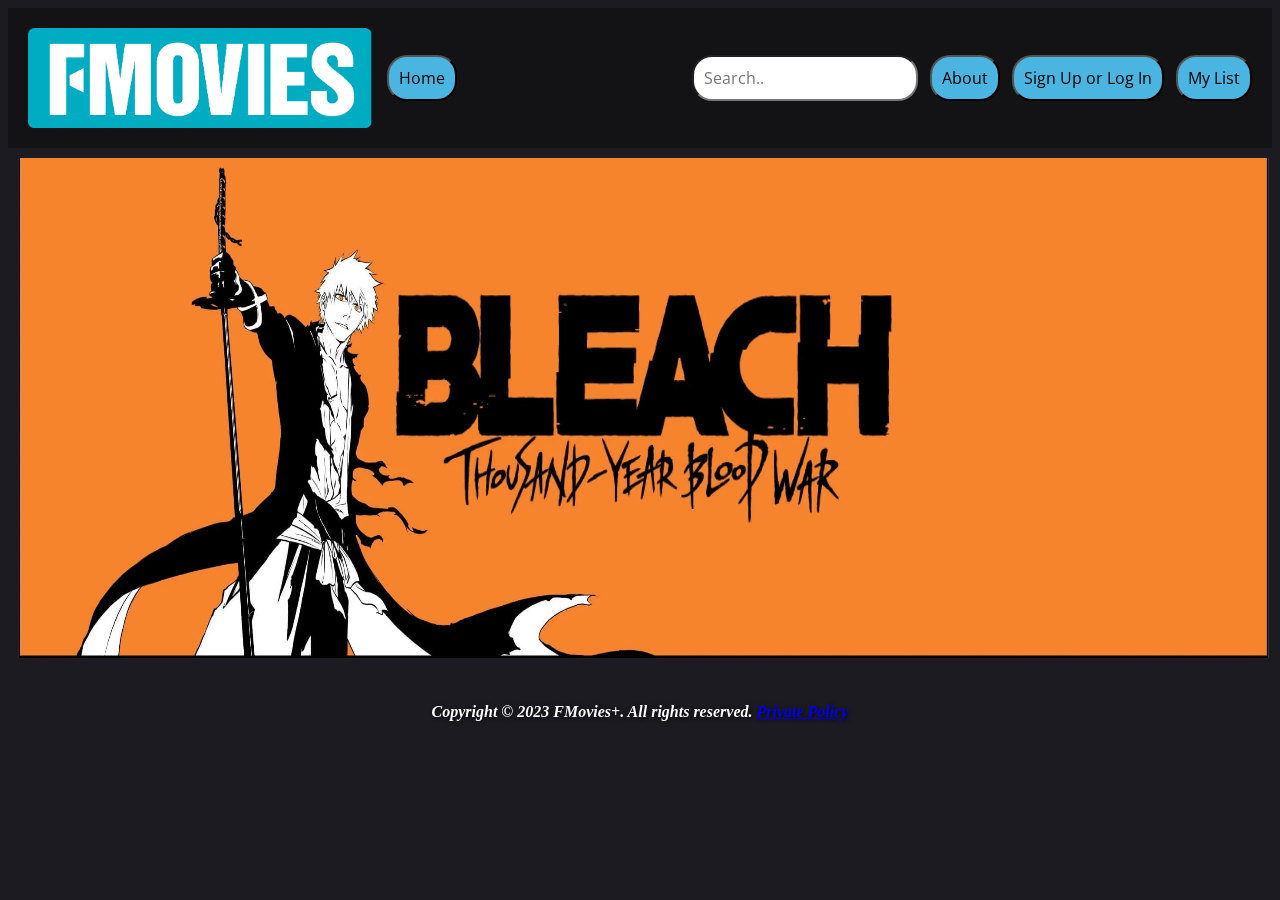
<file: index.html>
<!DOCTYPE html>
<html lang="en">
<head>
    <meta charset="UTF-8">
    <meta name="viewport" content="width=device-width, initial-scale=1.0">
    <link rel="stylesheet" href="style.css">
    <link rel="preconnect" href="https://fonts.googleapis.com">
    <link rel="preconnect" href="https://fonts.gstatic.com" crossorigin>
    <link href="https://fonts.googleapis.com/css2?family=Libre+Caslon+Condensed:ital,wght@0,400..700;1,400..700&family=Montserrat:ital,wght@0,100..900;1,100..900&family=Open+Sans:ital,wght@0,300..800;1,300..800&display=swap" rel="stylesheet">
    <title>FMovies+</title>
</head>
<body>
<nav id="header">
    <div id="red">
        <img id="logo" width="300" height="100" src="FMovies_Logo.png" alt="Website Logo"/>
        <button onclick="window.location.href='index.html'">Home</button>
    </div>
    <div id="blue">
        <input id="search-input" type="text" placeholder="Search..">
        <button onclick="window.location.href='about.html'">About</button>
        <button onclick="window.location.href='login.html'">Sign Up or Log In</button>
        <button onclick="window.location.href='list.html'">My List</button>
    
    </div>
</nav>

<img id="banner" src="bleach-banner.webp" alt="Bleach Banner"/>

<footer id="copyright">
    <p> <em><strong>Copyright © 2023 FMovies+. All rights reserved. <a href="https://www.ipoi.gov.ie/media/i52bg0uj/copyright-booklet-english.pdf">Private Policy</a></strong></em></p>
</footer>

</body>
</html>
</file>
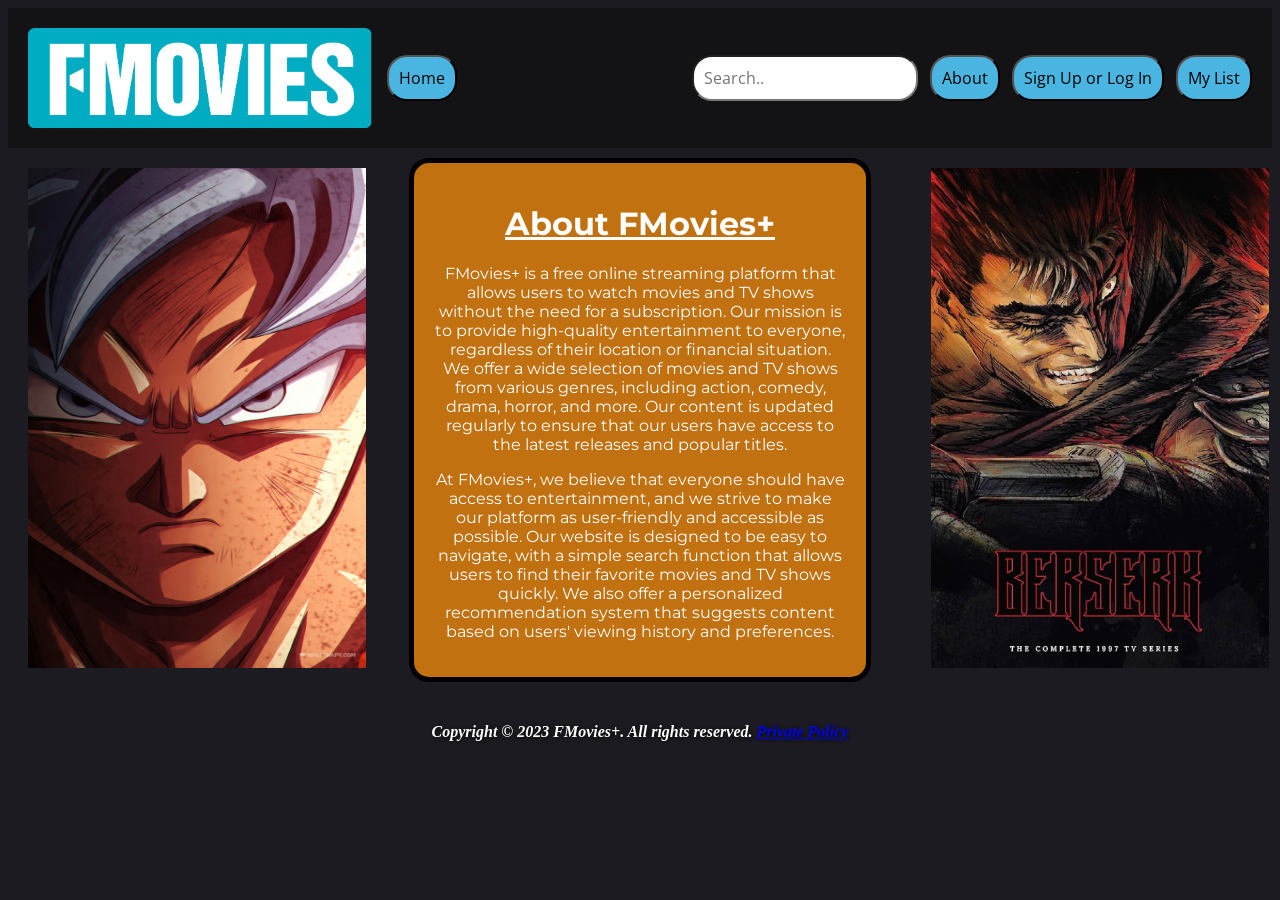
<file: about.html>
<!DOCTYPE html>
<html lang="en">
<head>
    <meta charset="UTF-8">
    <meta name="viewport" content="width=device-width, initial-scale=1.0">
    <link rel="stylesheet" href="style.css">
    <link rel="preconnect" href="https://fonts.googleapis.com">
    <link rel="preconnect" href="https://fonts.gstatic.com" crossorigin>
    <link href="https://fonts.googleapis.com/css2?family=Libre+Caslon+Condensed:ital,wght@0,400..700;1,400..700&family=Montserrat:ital,wght@0,100..900;1,100..900&family=Open+Sans:ital,wght@0,300..800;1,300..800&display=swap" rel="stylesheet">
    <title>FMovies+</title>
</head>
<body>
<nav id="header">
    <div id="red">
        <img width="300" height="100" src="FMovies_Logo.png" alt="Website Logo"/>
        <button onclick="window.location.href='index.html'">Home</button>
    </div>
    <div id="blue">

        <input id="search-input" type="text" placeholder="Search..">
        <button onclick="window.location.href='about.html'">About</button>
        <button onclick="window.location.href='login.html'">Sign Up or Log In</button>
        <button onclick="window.location.href='list.html'">My List</button>
    
    </div>
</nav>

<div id ="about">
    <div id="img-about-left">
        <img id="banner" src="goku.jpg" alt="Goku Banner"/>
    </div>
    <div id ="text-content">
        <h1><u>About FMovies+</u></h1>
        <p>
            FMovies+ is a free online streaming platform that allows users to watch movies and TV shows without the need for a subscription. Our mission is to provide high-quality entertainment to everyone, regardless of their location or financial situation. We offer a wide selection of movies and TV shows from various genres, including action, comedy, drama, horror, and more. Our content is updated regularly to ensure that our users have access to the latest releases and popular titles.
        </p>
        <p>
            At FMovies+, we believe that everyone should have access to entertainment, and we strive to make our platform as user-friendly and accessible as possible. Our website is designed to be easy to navigate, with a simple search function that allows users to find their favorite movies and TV shows quickly. We also offer a personalized recommendation system that suggests content based on users' viewing history and preferences.
        </p>
    </div>
    <div id="img-about-right">
        <img id="banner" src="guts.jpg" alt="Guts Banner"/>
    </div>
</div>

<footer id="copyright">
    <p><em><strong>Copyright © 2023 FMovies+. All rights reserved. <a href="https://www.ipoi.gov.ie/media/i52bg0uj/copyright-booklet-english.pdf">Private Policy</a></strong></em></p>
</footer>

</body>
</html>
</file>
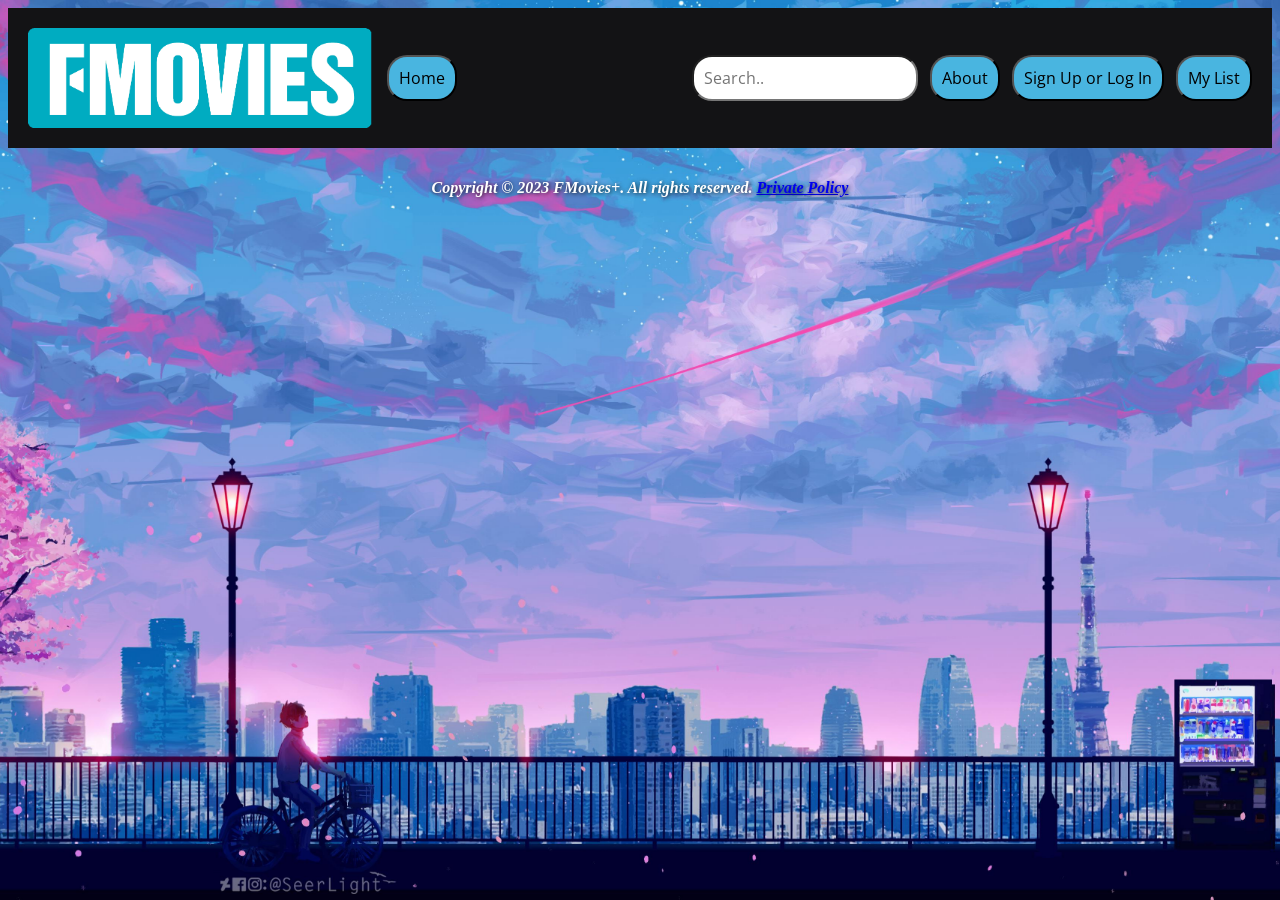
<file: list.html>
<!DOCTYPE html>
<html lang="en">
<head>
    <meta charset="UTF-8">
    <meta name="viewport" content="width=device-width, initial-scale=1.0">
    <link rel="stylesheet" href="style.css">
    <link rel="preconnect" href="https://fonts.googleapis.com">
    <link rel="preconnect" href="https://fonts.gstatic.com" crossorigin>
    <link href="https://fonts.googleapis.com/css2?family=Libre+Caslon+Condensed:ital,wght@0,400..700;1,400..700&family=Montserrat:ital,wght@0,100..900;1,100..900&family=Open+Sans:ital,wght@0,300..800;1,300..800&display=swap" rel="stylesheet">
    <title>FMovies+</title>
</head>
<body class="loginPage">
<nav id="header">
    <div id="red">
        <img width="300" height="100" src="FMovies_Logo.png" alt="Website Logo"/>
        <button onclick="window.location.href='index.html'">Home</button>
    </div>
    <div id="blue">
        <input id="search-input" type="text" placeholder="Search..">
        <button onclick="window.location.href='about.html'">About</button>
        <button onclick="window.location.href='login.html'">Sign Up or Log In</button>
        <button onclick="window.location.href='list.html'">My List</button>
    
    </div>
</nav>


<footer id="copyright">
    <p><em><strong>Copyright © 2023 FMovies+. All rights reserved. <a href="https://www.ipoi.gov.ie/media/i52bg0uj/copyright-booklet-english.pdf">Private Policy</a></strong></em></p>
</footer>
</body>
</html>
</file>
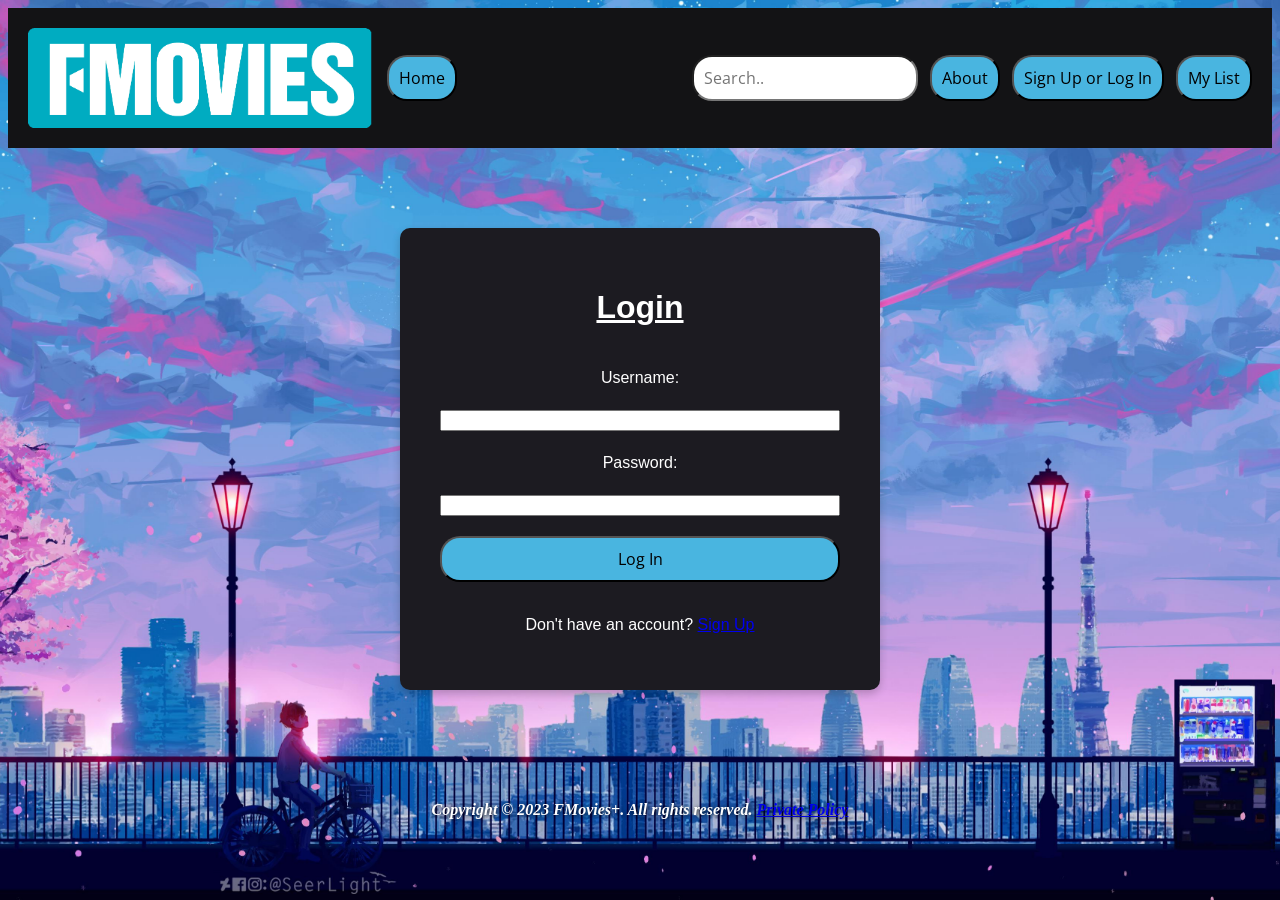
<file: login.html>
<!DOCTYPE html>
<html lang="en">
<head>
    <meta charset="UTF-8">
    <meta name="viewport" content="width=device-width, initial-scale=1.0">
    <link rel="stylesheet" href="style.css">
    <link rel="preconnect" href="https://fonts.googleapis.com">
    <link rel="preconnect" href="https://fonts.gstatic.com" crossorigin>
    <link href="https://fonts.googleapis.com/css2?family=Libre+Caslon+Condensed:ital,wght@0,400..700;1,400..700&family=Montserrat:ital,wght@0,100..900;1,100..900&family=Open+Sans:ital,wght@0,300..800;1,300..800&display=swap" rel="stylesheet">
    <title>FMovies+</title>
</head>
<body class="loginPage">
<nav id="header">
    <div id="red">
        <img width="300" height="100" src="FMovies_Logo.png" alt="Website Logo"/>
        <button onclick="window.location.href='index.html'">Home</button>
    </div>
    <div id="blue">
        <input id="search-input" type="text" placeholder="Search..">
        <button onclick="window.location.href='about.html'">About</button>
        <button onclick="window.location.href='login.html'">Sign Up or Log In</button>
        <button onclick="window.location.href='list.html'">My List</button>
    
    </div>
</nav>

<div id="login-container">
    <h1 style="text-decoration: underline;">Login</h1>
</br>
    <form id="login-form">
        <label for="username">Username:</label>
        <input type="text" id="username" name="username" required>
        <label for="password">Password:</label>
        <input type="password" id="password" name="password" required>
        <button type="submit">Log In</button>
    </form>
    </br>
    <p>Don't have an account? <a href="signup.html">Sign Up</a></p>

</div>
<footer id="copyright">
    <p><em><strong>Copyright © 2023 FMovies+. All rights reserved. <a href="https://www.ipoi.gov.ie/media/i52bg0uj/copyright-booklet-english.pdf">Private Policy</a></strong></em></p>
</footer>

</body>
</html>
</file>
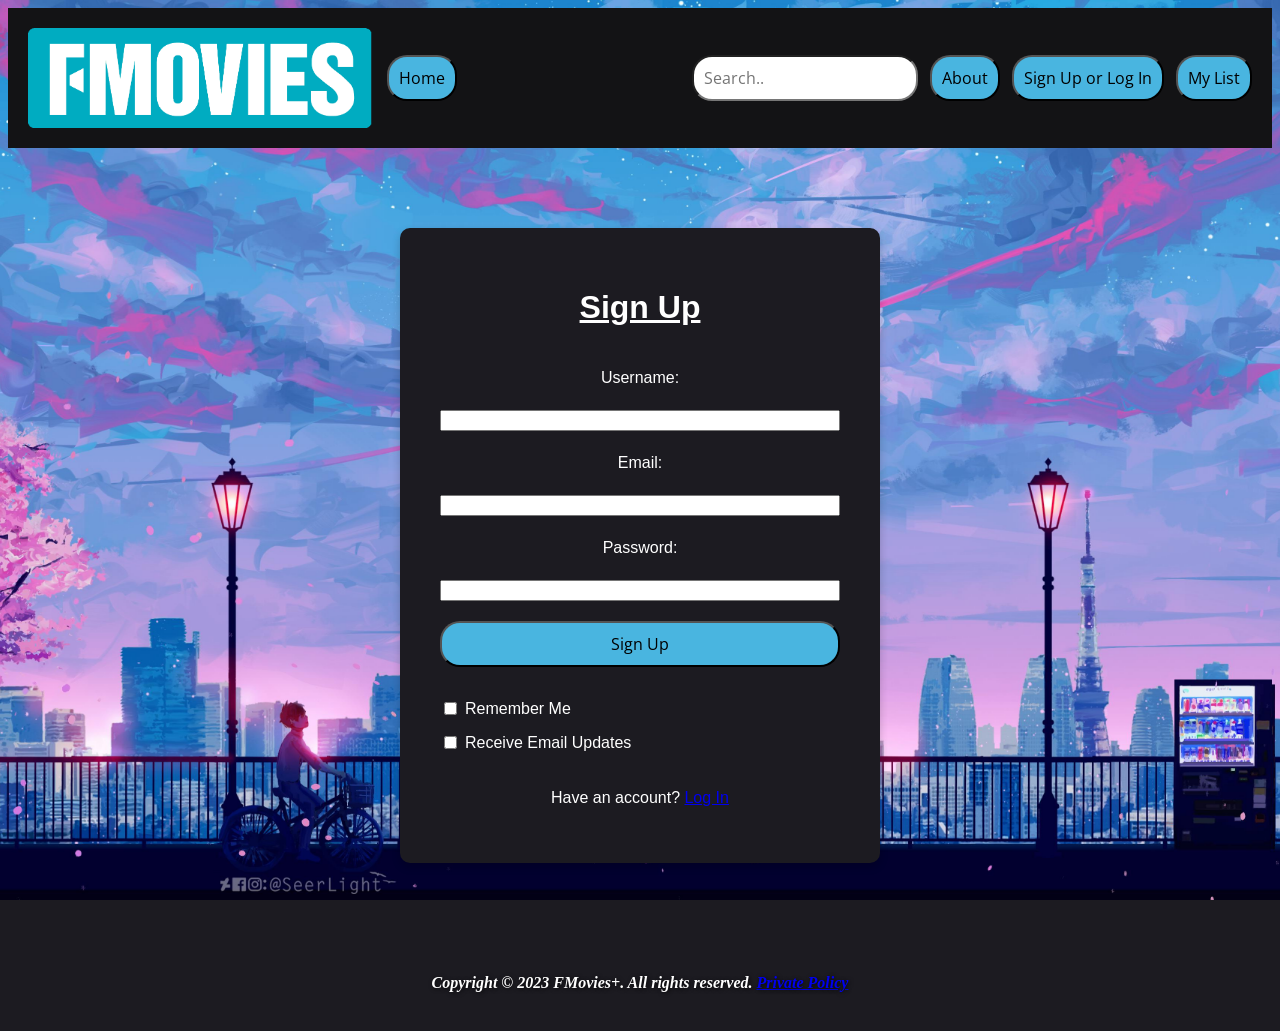
<file: signup.html>
<!DOCTYPE html>
<html lang="en">
<head>
    <meta charset="UTF-8">
    <meta name="viewport" content="width=device-width, initial-scale=1.0">
    <link rel="stylesheet" href="style.css">
    <link rel="preconnect" href="https://fonts.googleapis.com">
    <link rel="preconnect" href="https://fonts.gstatic.com" crossorigin>
    <link href="https://fonts.googleapis.com/css2?family=Libre+Caslon+Condensed:ital,wght@0,400..700;1,400..700&family=Montserrat:ital,wght@0,100..900;1,100..900&family=Open+Sans:ital,wght@0,300..800;1,300..800&display=swap" rel="stylesheet">
    <title>FMovies+</title>
</head>
<body class="loginPage">
<nav id="header">
    <div id="red">
        <img width="300" height="100" src="FMovies_Logo.png" alt="Website Logo"/>
        <button onclick="window.location.href='index.html'">Home</button>
    </div>
    <div id="blue">
        <input id="search-input" type="text" placeholder="Search..">
        <button onclick="window.location.href='about.html'">About</button>
        <button onclick="window.location.href='login.html'">Sign Up or Log In</button>
        <button onclick="window.location.href='list.html'">My List</button>
    
    </div>
</nav>

<div id="signup-container">
    <h1 style="text-decoration: underline;">Sign Up</h1>
</br>
    <form id="signup-form">
        <label for="username">Username:</label>
        <input type="text" id="username" name="username" required>
        <label for="email">Email:</label>
        <input type="email" id="email" name="email" required>
        <label for="password">Password:</label>
        <input type="password" id="password" name="password" required>
        <button type="submit">Sign Up</button>
        <div id="checkbox-nav">
            <div id="remember-me">
                <input type="checkbox" id="remember-me" name="remember-me">
                <label for="remember-me">Remember Me</label>
            </div>
            <div id="email-updates">
                <input type="checkbox" id="email" name="email">
                <label for="email">Receive Email Updates</label>
            </div>
        </div>
    </form>
    </br>
    <p>Have an account? <a href="login.html">Log In</a></p>
</div>
<footer id="copyright">
    <p><em><strong>Copyright © 2023 FMovies+. All rights reserved. <a href="https://www.ipoi.gov.ie/media/i52bg0uj/copyright-booklet-english.pdf">Private Policy</a></strong></em></p>
</footer>


</body>
</html>
</file>
<file: style.css>
body {
    background-color: #1c1b21;
    font-family: Arial, sans-serif;
    color: #ffffff;
}

button {
    border-radius: 20px;
    width: 80px;
    height: 35px;
}


button:hover {
    background-color: #217dbb;
    cursor: pointer;
    animation: glow 2s infinite;
}

@keyframes fadeIn {
    from {
        opacity: 0;
    }
    to {
        opacity: 1;
    }
}

@keyframes glow {
    0% {
        box-shadow: 0 0 5px #49b5e0;
    }
    50% {
        box-shadow: 0 0 20px #49b5e0;
    }
    100% {
        box-shadow: 0 0 5px #49b5e0;
    }
}

#header {
    display: flex;
    align-items: center;         
    justify-content: space-between; 
    background-color: #131315;
    padding: 20px;

}

#red {
    display: flex;
    align-items: center;
    gap: 15px;   
}
#blue {
    display: flex;
    align-items: center;
    gap: 12px;   
}

#banner {
    border-style: solid;
    border-width: 10px;
    border-color: #1c1b21;
    width: 99%;
    height: 500px;
    animation: zoomIn 1s ease-out;
}

@keyframes zoomIn {
    from {
        transform: scale(0.8);
        opacity: 0;
    }
    to {
        transform: scale(1);
        opacity: 1;
    }
}

#about {
  display: flex;      
  align-items: center; 
  gap: 40px;     
}

#img-about-left {
    margin: auto;
    width: 27%;    
    height: auto; 
    padding: 10px;
    animation: slideInLeft 0.6s ease-out forwards;
    
}

#img-about-right {
    margin: auto;
    width: 27%;    
    height: auto; 
    padding: 10px;
    animation: slideInRight 0.6s ease-out forwards;
    
}

@keyframes slideInLeft {
  from {
    transform: translateX(-100%);
    opacity: 0;
  }
  to {
    transform: translateX(0);
    opacity: 1;
  }
}

@keyframes slideInRight {
  from {
    transform: translateX(100%);
    opacity: 0;
  }
  to {
    transform: translateX(0);
    opacity: 1;
  }
}

#text-content {
    flex: 1;  
    border-style: solid;
    border-radius: 20px;
    border-width: 5px;
    padding: 20px;
    border-color: black;
    background-color: #c17110;
    font-family: "Montserrat", sans-serif;
    font-optical-sizing: auto;
    font-weight: 400px;
    font-style: normal;
    text-align: center;
}
#copyright {
    font-family: "Libre Caslon Condensed", serif;
    font-optical-sizing: auto;
    font-weight: 600px;
    font-style: normal;
    text-align: center;
    padding: 15px;
    color: white;
    text-shadow: 1px 1px 4px rgba(0, 0, 0, 0.8);

}

button {
    font-family: "Open Sans", sans-serif;
    font-optical-sizing: auto;
    font-weight: 600px;
    font-style: normal;
    font-variation-settings:
      "wdth" 100;
    background-color: #49b5e0;
    width: auto;
    height: auto;
    padding: 10px;
    font-size: 16px;
}

#search-input {
    font-family: "Open Sans", sans-serif;
    font-optical-sizing: auto;
    font-weight: 600px;
    font-style: normal;
    font-variation-settings:
        "wdth" 100;
    width: auto;
    height: auto;
    padding: 10px;
    font-size: 16px;
    border-radius: 20px;
}

.loginPage{
    background-image: url('skyline.jpg');
    background-size: cover;
    background-position: center;
    background-repeat: no-repeat;
    background-attachment: fixed;
}

#login-container {
    max-width: 400px;
    margin: 80px auto;
    padding: 40px;
    background-color:  #1c1b21;
    border-radius: 10px;
    box-shadow: 0 4px 8px rgba(0, 0, 0, 0.2);
    text-align: center;
}

#login-form {
    display: flex;
    flex-direction: column;
    gap: 20px;
    line-height: 1.5;
}

#signup-container {
    max-width: 400px;
    margin: 80px auto;
    padding: 40px;
    background-color:  #1c1b21;
    border-radius: 10px;
    box-shadow: 0 4px 8px rgba(0, 0, 0, 0.2);
    text-align: center;
}

#signup-form {
    display: flex;
    flex-direction: column;
    gap: 20px;
    line-height: 1.5;
}

#checkbox-nav {
    display: flex;
    flex-direction: column;
    align-items: flex-start;
    gap: 10px;
    margin-top: 10px;
}

#remember-me, #email-updates {
    display: flex;
    align-items: center;
    gap: 5px;
}

@media screen and (max-width: 599px) {

     #header {
        display: flex;
        flex-direction: column;
        align-items: center;
        gap: 10px;
        padding: 10px;
    }

    #red,
    #blue {
        display: flex;
        flex-direction: column;
        align-items: center;
        width: 100%;
    }

    #red input {
        width: 90%;
        max-width: 250px;
    }

    #blue button {
        width: 150px;
    }

    #logo {
        width: 200px;
        height: auto;
    }

    #banner {
        margin: 5px auto;
        max-width: 95%;
        height: auto;
    }
}

@media screen and (min-width: 600px) and (max-width: 1024px) {

    #header {
        flex-wrap: wrap;
    }

    img {
        width: 80%;
        height: auto;
    }
}

@media screen and (min-width: 1025px) {

    #header {
        flex-direction: row;
    }

    img {
        width: auto;
    }
}
</file>
